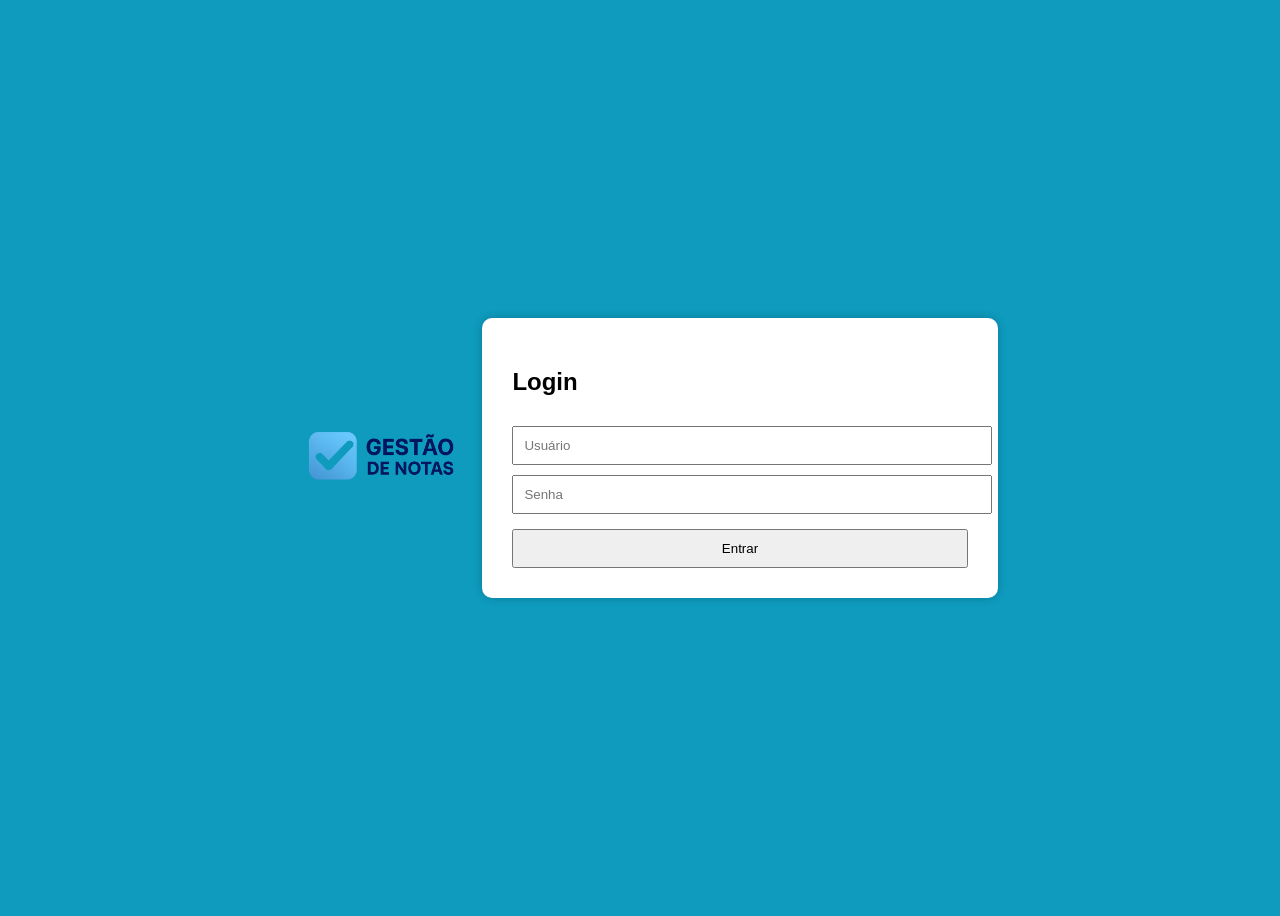
<file: index.html>
<!DOCTYPE html>
<html lang="pt-BR">
<head>
    <meta charset="UTF-8">
    <meta name="viewport" content="width=device-width, initial-scale=1.0">
    <title>Gestão de Notas</title>
    <link rel="stylesheet" href="styles.css">
</head>
<body>
    
    <script>
// Se o usuário não estiver logado, volta para o login
if (sessionStorage.getItem("logado") !== "sim") {
    window.location.href = "login.html";
}
</script>
    <button onclick="logout()" style="margin-left: 1800px; margin-top:2rem">Sair</button>

<script>
function logout() {
    sessionStorage.removeItem("logado");
    window.location.href = "login.html";
}
</script>
<img src="logo.png" alt="Logo Gestão de Notas" style="width:150px; margin:20px auto; display:block;">
    <div class="container">
        <h1>Gestão de Notas</h1>
        <form id="formNotas">
            <div class="form-group">
                <label for="nome">Nome do Aluno</label>
                <input type="text" id="nome" name="nome" required>
            </div>
            <div class="form-group">
                <label for="materia">Matéria</label>
                <select id="materia" name="materia" required>
                    <option value="">Selecione a matéria</option>
                    <option value="MATEMÁTICA">MATEMÁTICA</option>
                    <option value="GEOGRAFIA">GEOGRAFIA</option>
                    <option value="L.P.RE">L.P.RE</option>
                    <option value="L.PROG">L.PROG</option>
                    <option value="S.S.RE">S.S.RE</option>
                    <option value="BIOLOGIA">BIOLOGIA</option>
                    <option value="I.P.WE">I.P.WE</option>
                    <option value="MTEMP">MTEMP</option>
                    <option value="FÍSICA">FÍSICA</option>
                    <option value="ARTE">ARTE</option>
                    <option value="R.C.II">R.C.II</option>
                    <option value="I.M.C.O">I.M.C.O</option>
                    <option value="P.VIS.">P.VIS.</option>
                    <option value="QUÍMICA">QUÍMICA</option>
                   
                </select>
            </div>
            <div class="form-group">
                <label for="turma">Turma</label>
                <select id="turma" name="turma" required>
                    <option value="">Selecione a turma</option>
                    <option value="1A">1A</option>
                    <option value="1B">1B</option>
                    <option value="2A">2A</option>
                    <option value="2B">2B</option>
                    <option value="3A">3A</option>
                    <option value="3B">3B</option>
                    
                </select>
            </div>
            <div class="form-group">
                <label for="nota1">UNIDADE 1</label>
                <input type="number" id="nota1" step="0.1" required>
            </div>
            <div class="form-group">
                <label for="nota2">UNIDADE 2</label>
                <input type="number" id="nota2" step="0.1" required>
            </div>
            <div class="form-group">
                <label for="nota3">UNIDADE 3</label>
                <input type="number" id="nota3" step="0.1" required>
            </div>
            <button type="submit">Salvar Notas</button>
        </form>

        <div id="boletim" class="boletim">
            <h2>Boletim</h2>
            <table id="tabelaBoletim">
                <thead>
                    <tr>
                        <th>Nome</th>
                        <th>Matéria</th>
                        <th>Turma</th>
                        <th>Nota Final</th>
                        <th>Status</th>
                        <th>Ações</th>
                    </tr>
                </thead>
                <tbody>
                   
                </tbody>
            </table>
        </div>
    </div>

    <script src="script.js"></script>
</body>
</html>
</file>
<file: styles.css>
/* Estilo básico */
body {
    font-family: Arial, sans-serif;
    background-color: #0e9bbe;
    margin: 0;
    padding: 0;
}

.container {
    max-width: 800px;
    margin: 50px auto;
    padding: 20px;
    background-color: #fff;
    border-radius: 8px;
    box-shadow: 0 4px 8px rgba(0, 0, 0, 0.1);
}

h1 {
    text-align: center;
    color: #333;
}

form {
    display: flex;
    flex-direction: column;
    gap: 15px;
}

.form-group {
    display: flex;
    flex-direction: column;
}

label {
    font-size: 14px;
    color: #555;
}

input, select {
    padding: 8px;
    font-size: 16px;
    border: 1px solid #ddd;
    border-radius: 4px;
}

button {
    padding: 10px 15px;
    background-color: #4CAF50;
    color: #fff;
    border: none;
    border-radius: 4px;
    cursor: pointer;
    font-size: 16px;
}

button:hover {
    background-color: #45a049;
}


.boletim {
    margin-top: 30px;
}

table {
    width: 100%;
    border-collapse: collapse;
    margin-top: 20px;
}

table, th, td {
    border: 1px solid #ddd;
}

th, td {
    padding: 12px;
    text-align: center;
}

th {
    background-color: #f1f1f1;
}

td {
    background-color: #fafafa;
}


.status-aprovado {
    color: green;
    font-weight: bold;
}

.status-reprovado {
    color: red;
    font-weight: bold;
}
</file>
